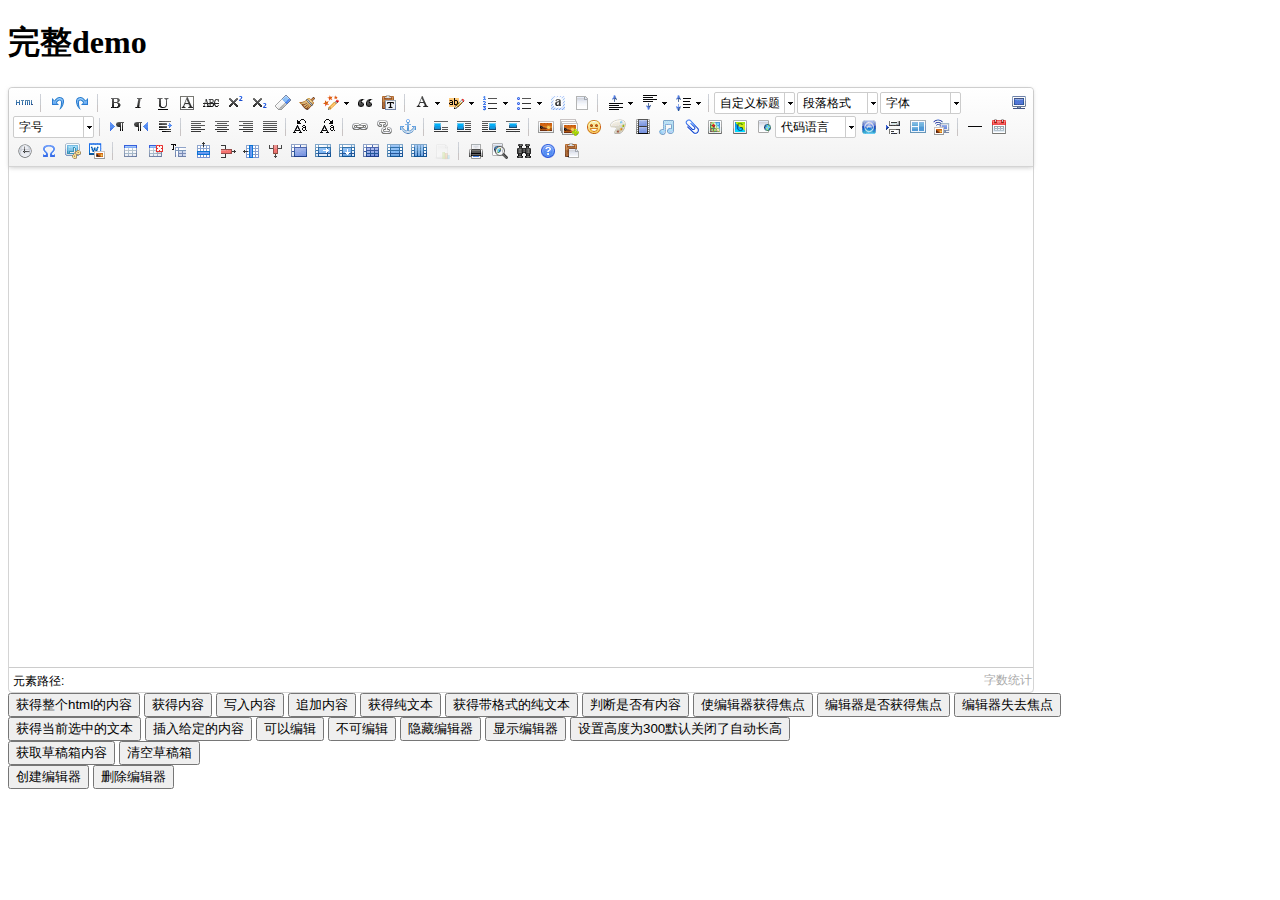
<file: DjangoUeditor3-2.0/DjangoUeditor/static/ueditor/index.html>
<!DOCTYPE HTML PUBLIC "-//W3C//DTD HTML 4.01 Transitional//EN"
        "http://www.w3.org/TR/html4/loose.dtd">
<html>
<head>
    <title>完整demo</title>
    <meta http-equiv="Content-Type" content="text/html;charset=utf-8"/>
    <script type="text/javascript" charset="utf-8" src="ueditor.config.js"></script>
    <script type="text/javascript" charset="utf-8" src="ueditor.all.min.js"> </script>
    <!--建议手动加在语言，避免在ie下有时因为加载语言失败导致编辑器加载失败-->
    <!--这里加载的语言文件会覆盖你在配置项目里添加的语言类型，比如你在配置项目里配置的是英文，这里加载的中文，那最后就是中文-->
    <script type="text/javascript" charset="utf-8" src="lang/zh-cn/zh-cn.js"></script>

    <style type="text/css">
        div{
            width:100%;
        }
    </style>
</head>
<body>
<div>
    <h1>完整demo</h1>
    <script id="editor" type="text/plain" style="width:1024px;height:500px;"></script>
</div>
<div id="btns">
    <div>
        <button onclick="getAllHtml()">获得整个html的内容</button>
        <button onclick="getContent()">获得内容</button>
        <button onclick="setContent()">写入内容</button>
        <button onclick="setContent(true)">追加内容</button>
        <button onclick="getContentTxt()">获得纯文本</button>
        <button onclick="getPlainTxt()">获得带格式的纯文本</button>
        <button onclick="hasContent()">判断是否有内容</button>
        <button onclick="setFocus()">使编辑器获得焦点</button>
        <button onmousedown="isFocus(event)">编辑器是否获得焦点</button>
        <button onmousedown="setblur(event)" >编辑器失去焦点</button>

    </div>
    <div>
        <button onclick="getText()">获得当前选中的文本</button>
        <button onclick="insertHtml()">插入给定的内容</button>
        <button id="enable" onclick="setEnabled()">可以编辑</button>
        <button onclick="setDisabled()">不可编辑</button>
        <button onclick=" UE.getEditor('editor').setHide()">隐藏编辑器</button>
        <button onclick=" UE.getEditor('editor').setShow()">显示编辑器</button>
        <button onclick=" UE.getEditor('editor').setHeight(300)">设置高度为300默认关闭了自动长高</button>
    </div>

    <div>
        <button onclick="getLocalData()" >获取草稿箱内容</button>
        <button onclick="clearLocalData()" >清空草稿箱</button>
    </div>

</div>
<div>
    <button onclick="createEditor()">
    创建编辑器</button>
    <button onclick="deleteEditor()">
    删除编辑器</button>
</div>

<script type="text/javascript">

    //实例化编辑器
    //建议使用工厂方法getEditor创建和引用编辑器实例，如果在某个闭包下引用该编辑器，直接调用UE.getEditor('editor')就能拿到相关的实例
    var ue = UE.getEditor('editor');


    function isFocus(e){
        alert(UE.getEditor('editor').isFocus());
        UE.dom.domUtils.preventDefault(e)
    }
    function setblur(e){
        UE.getEditor('editor').blur();
        UE.dom.domUtils.preventDefault(e)
    }
    function insertHtml() {
        var value = prompt('插入html代码', '');
        UE.getEditor('editor').execCommand('insertHtml', value)
    }
    function createEditor() {
        enableBtn();
        UE.getEditor('editor');
    }
    function getAllHtml() {
        alert(UE.getEditor('editor').getAllHtml())
    }
    function getContent() {
        var arr = [];
        arr.push("使用editor.getContent()方法可以获得编辑器的内容");
        arr.push("内容为：");
        arr.push(UE.getEditor('editor').getContent());
        alert(arr.join("\n"));
    }
    function getPlainTxt() {
        var arr = [];
        arr.push("使用editor.getPlainTxt()方法可以获得编辑器的带格式的纯文本内容");
        arr.push("内容为：");
        arr.push(UE.getEditor('editor').getPlainTxt());
        alert(arr.join('\n'))
    }
    function setContent(isAppendTo) {
        var arr = [];
        arr.push("使用editor.setContent('欢迎使用ueditor')方法可以设置编辑器的内容");
        UE.getEditor('editor').setContent('欢迎使用ueditor', isAppendTo);
        alert(arr.join("\n"));
    }
    function setDisabled() {
        UE.getEditor('editor').setDisabled('fullscreen');
        disableBtn("enable");
    }

    function setEnabled() {
        UE.getEditor('editor').setEnabled();
        enableBtn();
    }

    function getText() {
        //当你点击按钮时编辑区域已经失去了焦点，如果直接用getText将不会得到内容，所以要在选回来，然后取得内容
        var range = UE.getEditor('editor').selection.getRange();
        range.select();
        var txt = UE.getEditor('editor').selection.getText();
        alert(txt)
    }

    function getContentTxt() {
        var arr = [];
        arr.push("使用editor.getContentTxt()方法可以获得编辑器的纯文本内容");
        arr.push("编辑器的纯文本内容为：");
        arr.push(UE.getEditor('editor').getContentTxt());
        alert(arr.join("\n"));
    }
    function hasContent() {
        var arr = [];
        arr.push("使用editor.hasContents()方法判断编辑器里是否有内容");
        arr.push("判断结果为：");
        arr.push(UE.getEditor('editor').hasContents());
        alert(arr.join("\n"));
    }
    function setFocus() {
        UE.getEditor('editor').focus();
    }
    function deleteEditor() {
        disableBtn();
        UE.getEditor('editor').destroy();
    }
    function disableBtn(str) {
        var div = document.getElementById('btns');
        var btns = UE.dom.domUtils.getElementsByTagName(div, "button");
        for (var i = 0, btn; btn = btns[i++];) {
            if (btn.id == str) {
                UE.dom.domUtils.removeAttributes(btn, ["disabled"]);
            } else {
                btn.setAttribute("disabled", "true");
            }
        }
    }
    function enableBtn() {
        var div = document.getElementById('btns');
        var btns = UE.dom.domUtils.getElementsByTagName(div, "button");
        for (var i = 0, btn; btn = btns[i++];) {
            UE.dom.domUtils.removeAttributes(btn, ["disabled"]);
        }
    }

    function getLocalData () {
        alert(UE.getEditor('editor').execCommand( "getlocaldata" ));
    }

    function clearLocalData () {
        UE.getEditor('editor').execCommand( "clearlocaldata" );
        alert("已清空草稿箱")
    }
</script>
</body>
</html>
</file>
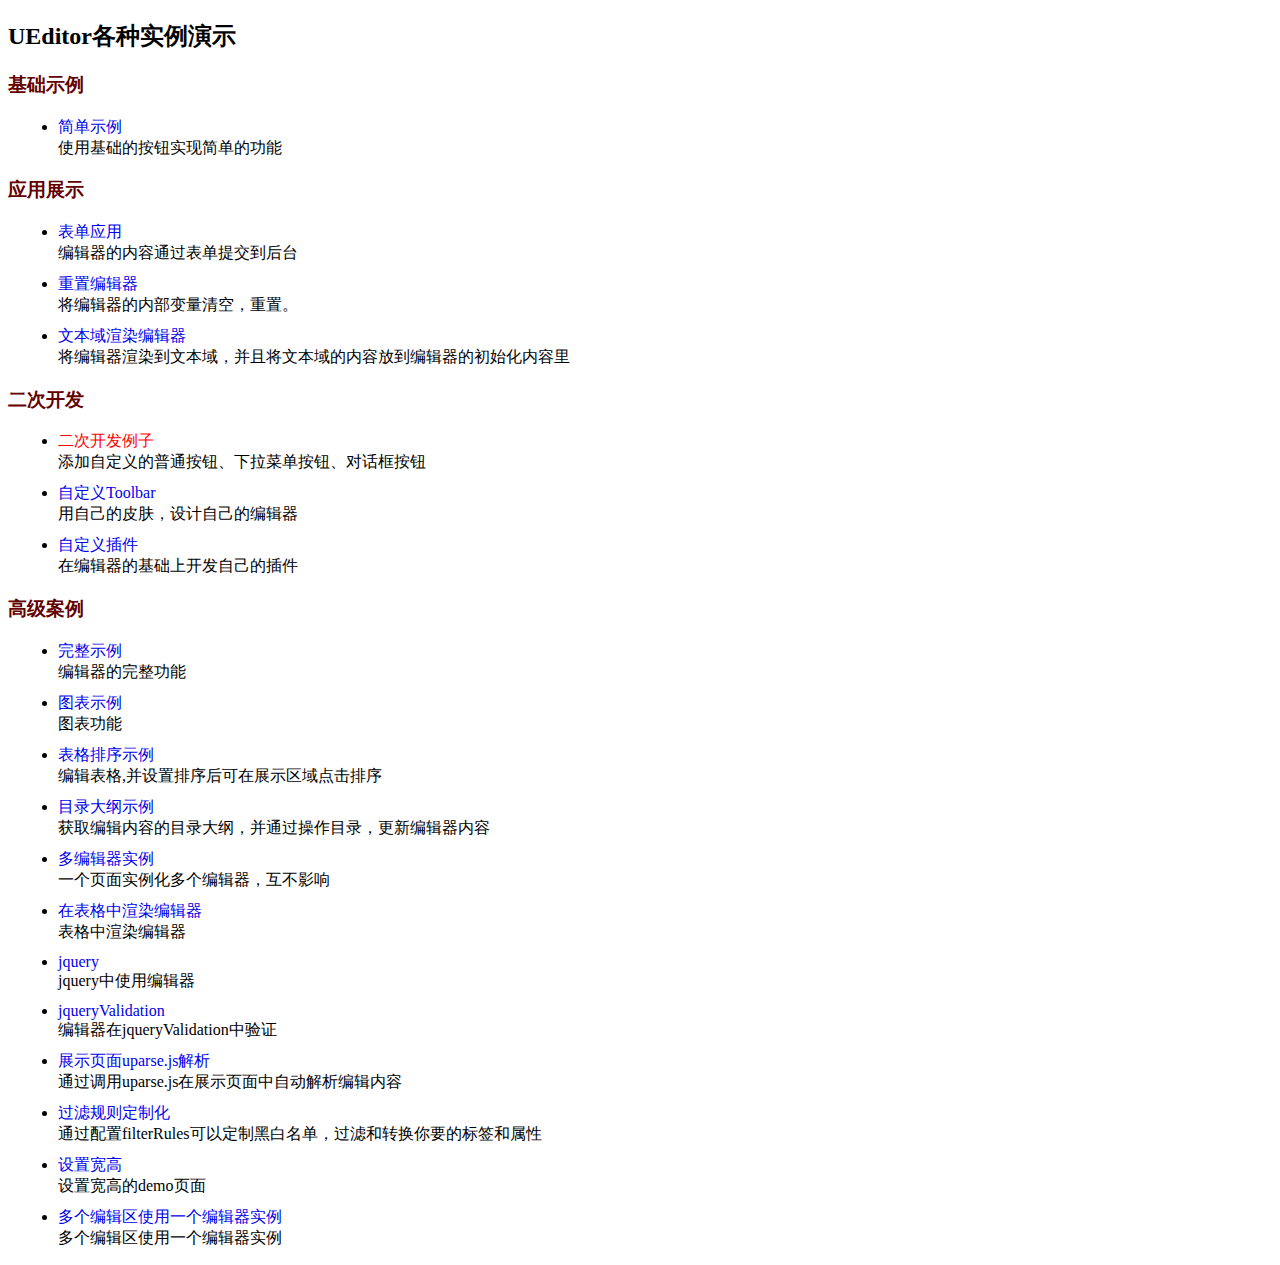
<file: DjangoUeditor3-2.0/DjangoUeditor/static/ueditor/_examples/index.html>
<!DOCTYPE HTML>
<html>
<head>
    <meta http-equiv="Content-Type" content="text/html; charset=utf-8" />
    <title></title>
    <style type="text/css">
        h3{
            color:#630000;
        }
        ul li{
            margin: 10px;
        }
        a:link,a:active,a:visited{
            color: #0000EE;
        }
        a{
            text-decoration: none;
        }
    </style>
</head>
<body>
<h2>UEditor各种实例演示</h2>
<h3>基础示例</h3>
<ul>
    <li>
        <a href="simpleDemo.html" target="_self">简单示例</a><br/>
        使用基础的按钮实现简单的功能
    </li>
</ul>
<h3>应用展示</h3>
<ul>
    <li>
        <a href="submitFormDemo.html" target="_self">表单应用</a><br/>
        编辑器的内容通过表单提交到后台
    </li>
    <li>
        <a href="resetDemo.html" target="_self">重置编辑器</a><br/>
        将编辑器的内部变量清空，重置。
    </li>
    <li>
        <a href="textareaDemo.html" target="_self">文本域渲染编辑器</a><br/>
        将编辑器渲染到文本域，并且将文本域的内容放到编辑器的初始化内容里
    </li>
</ul>
<h3>二次开发</h3>
<ul>
    <li>
        <a style="color:red;" href="customizeToolbarUIDemo.html" target="_self">二次开发例子</a><br/>
        添加自定义的普通按钮、下拉菜单按钮、对话框按钮
    </li>
    <li>
        <a href="customToolbarDemo.html" target="_self">自定义Toolbar</a><br/>
        用自己的皮肤，设计自己的编辑器
    </li>
    <li>
        <a href="customPluginDemo.html" target="_self">自定义插件</a><br/>
        在编辑器的基础上开发自己的插件
    </li>
</ul>
<h3>高级案例</h3>
<ul>
    <li>
        <a href="completeDemo.html" target="_self">完整示例</a><br/>
        编辑器的完整功能
    </li>
    <li>
        <a href="charts.html" target="_self"  >图表示例</a><br/>
        图表功能
    </li>
    <li>
        <a href="sortableDemo.html" target="_self" >表格排序示例</a><br/>
        编辑表格,并设置排序后可在展示区域点击排序
    </li>
    <li>
        <a href="sectionDemo.html" target="_self" >目录大纲示例</a><br/>
        获取编辑内容的目录大纲，并通过操作目录，更新编辑器内容
    </li>
    <li>
        <a href="multiDemo.html" target="_self">多编辑器实例</a><br/>
        一个页面实例化多个编辑器，互不影响
    </li>
    <li>
        <a href="renderInTable.html" target="_self">在表格中渲染编辑器</a><br/>
        表格中渲染编辑器
    </li>
    <li>
        <a href="jqueryCompleteDemo.html" target="_self">jquery</a><br/>
        jquery中使用编辑器
    </li>
    <li>
        <a href="jqueryValidation.html" target="_self">jqueryValidation</a><br/>
        编辑器在jqueryValidation中验证
    </li>
    <li>
        <a href="uparsedemo.html" target="_self">展示页面uparse.js解析</a><br/>
        通过调用uparse.js在展示页面中自动解析编辑内容
    </li>
    <li>
        <a href="filterRuleDemo.html" target="_self">过滤规则定制化</a><br/>
        通过配置filterRules可以定制黑白名单，过滤和转换你要的标签和属性
    </li>
    <li>
        <a href="setWidthHeightDemo.html" target="_self">设置宽高</a><br/>
        设置宽高的demo页面
    </li>
    <li>
        <a href="multiEditorWithOneInstance.html" target="_self">多个编辑区使用一个编辑器实例</a><br/>
        多个编辑区使用一个编辑器实例
    </li>
</ul>
<script type="text/javascript">
    var href = location.href;
    if(href.indexOf("http") != 0 ){
        alert("您当前尚未将UEditor部署到服务器环境，部分浏览器下所有弹出框功能的使用会受到限制！");
    }
</script>
</body>
</html>
</file>
